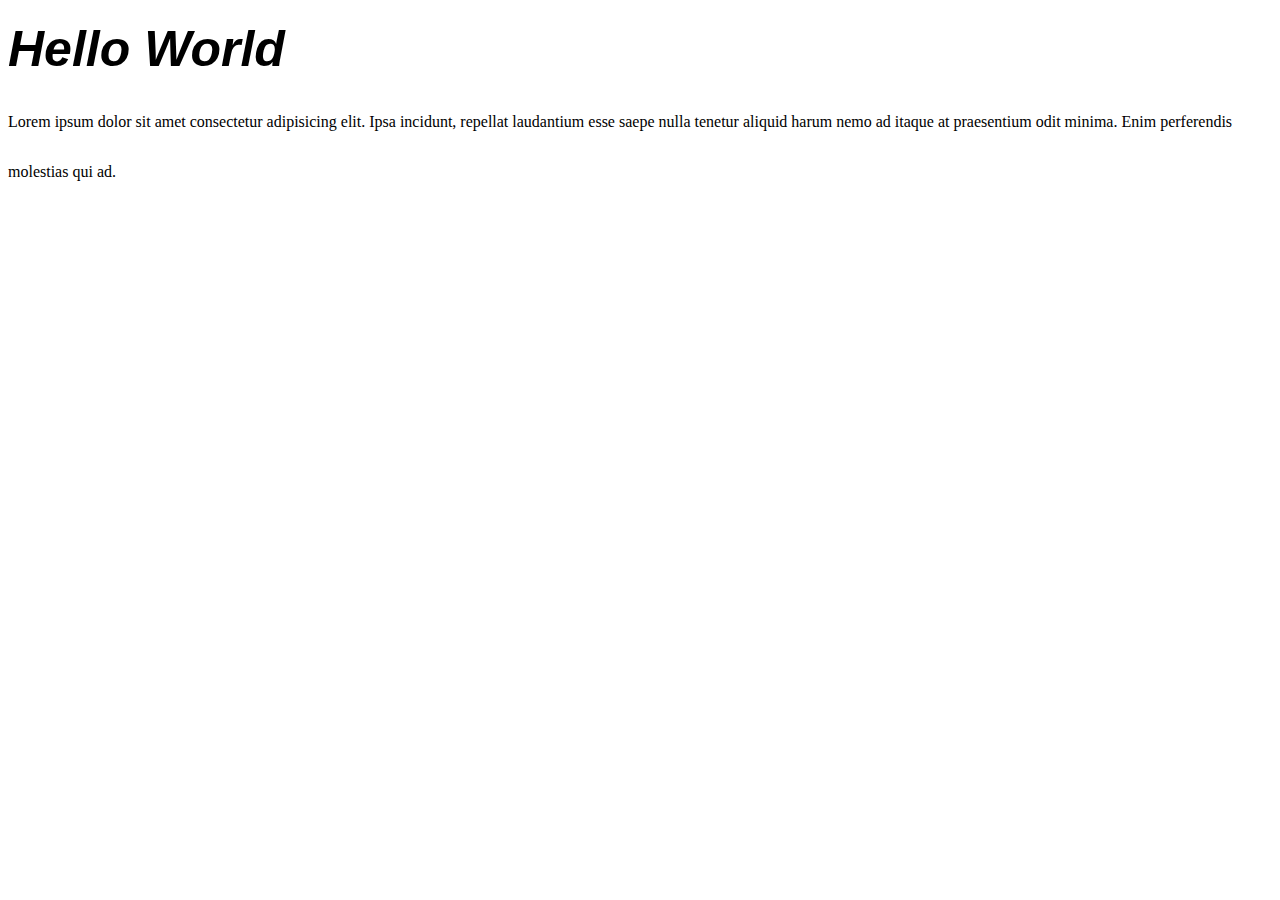
<file: latihan2/index.html>
<!DOCTYPE html>
<html>
  <head>
    <title>Coba Font</title>
    <link rel="stylesheet" href="style.css">
  </head>
  <body>
    <h1>Hello World</h1>

    <p>
      Lorem ipsum dolor sit amet consectetur adipisicing elit. Ipsa incidunt,
      repellat laudantium esse saepe nulla tenetur aliquid harum nemo ad itaque
      at praesentium odit minima. Enim perferendis molestias qui ad.
    </p>
  </body>
</html>
</file>
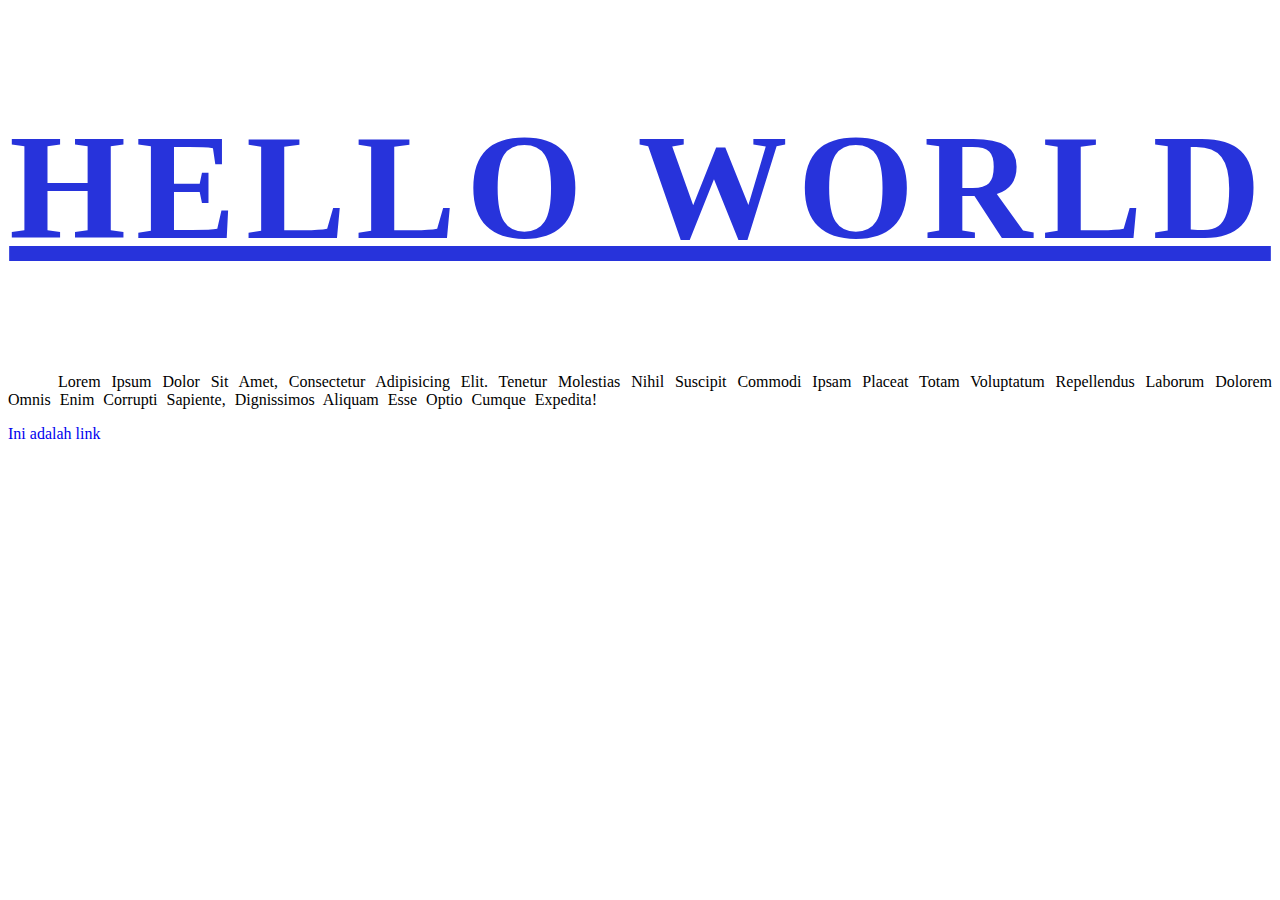
<file: latihan3/index.html>
<!DOCTYPE html>
<html>
  <head>
    <title>Text Styling</title>
    <link rel="stylesheet" href="style.css">
  </head>
  <body>
    <h1>Hello World</h1>

    <p>
      Lorem ipsum dolor sit amet, consectetur adipisicing elit. Tenetur
      molestias nihil suscipit commodi ipsam placeat totam voluptatum
      repellendus laborum dolorem omnis enim corrupti sapiente, dignissimos
      aliquam esse optio cumque expedita!
    </p>

    <a href="#">Ini adalah link</a>
  </body>
</html>
</file>
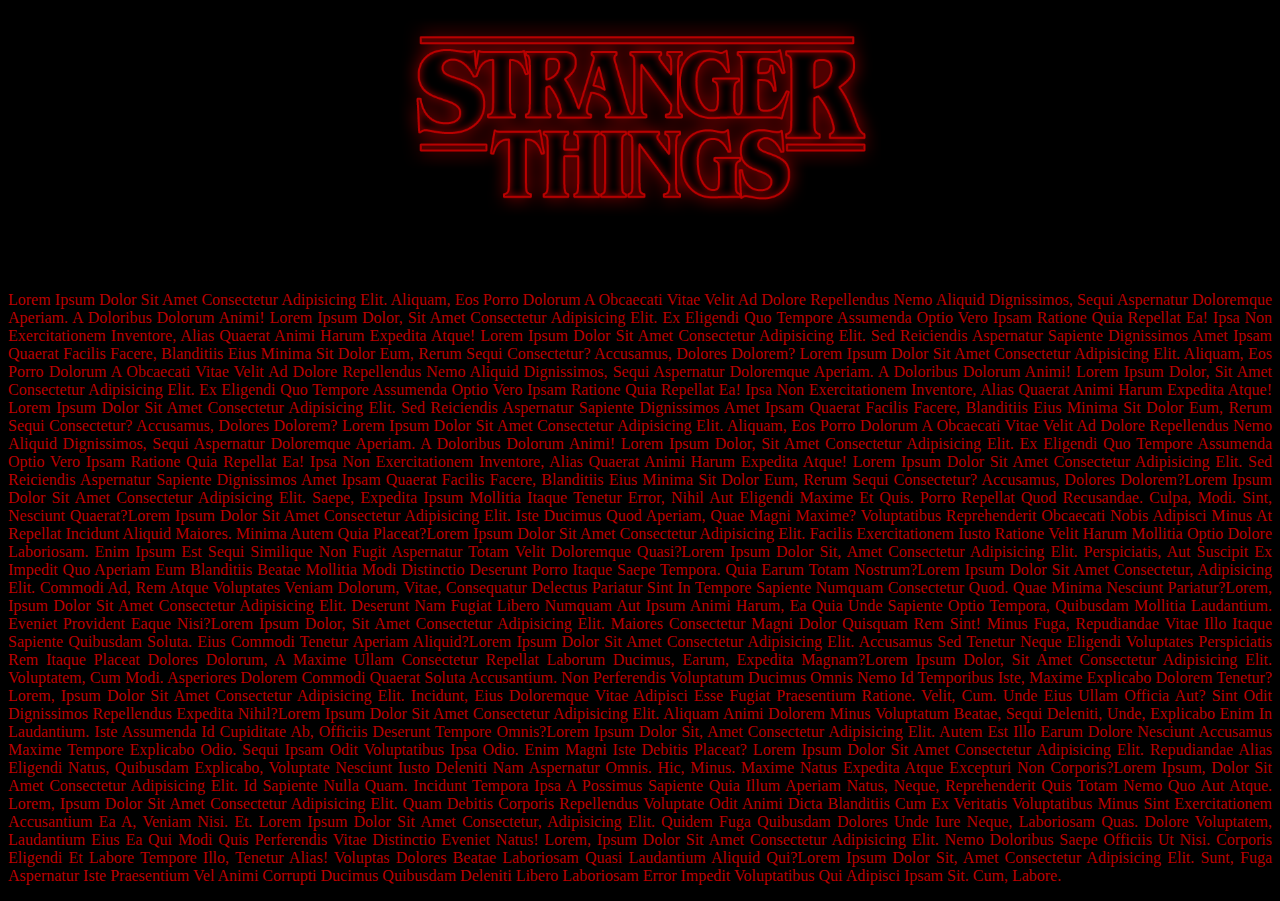
<file: latihan4/index.html>
<!DOCTYPE html>
<html>
  <head>
    <title>Coba Background</title>
    <link rel="stylesheet" href="style.css" />
  </head>
  <body>
    <center>
      <img src="strangerthings.png" alt="#" />
    </center>
    <h1></h1>

    <p>
      Lorem ipsum dolor sit amet consectetur adipisicing elit. Aliquam, eos
      porro dolorum a obcaecati vitae velit ad dolore repellendus nemo aliquid
      dignissimos, sequi aspernatur doloremque aperiam. A doloribus dolorum
      animi! Lorem ipsum dolor, sit amet consectetur adipisicing elit. Ex
      eligendi quo tempore assumenda optio vero ipsam ratione quia repellat ea!
      Ipsa non exercitationem inventore, alias quaerat animi harum expedita
      atque! Lorem ipsum dolor sit amet consectetur adipisicing elit. Sed
      reiciendis aspernatur sapiente dignissimos amet ipsam quaerat facilis
      facere, blanditiis eius minima sit dolor eum, rerum sequi consectetur?
      Accusamus, dolores dolorem? Lorem ipsum dolor sit amet consectetur
      adipisicing elit. Aliquam, eos porro dolorum a obcaecati vitae velit ad
      dolore repellendus nemo aliquid dignissimos, sequi aspernatur doloremque
      aperiam. A doloribus dolorum animi! Lorem ipsum dolor, sit amet
      consectetur adipisicing elit. Ex eligendi quo tempore assumenda optio vero
      ipsam ratione quia repellat ea! Ipsa non exercitationem inventore, alias
      quaerat animi harum expedita atque! Lorem ipsum dolor sit amet consectetur
      adipisicing elit. Sed reiciendis aspernatur sapiente dignissimos amet
      ipsam quaerat facilis facere, blanditiis eius minima sit dolor eum, rerum
      sequi consectetur? Accusamus, dolores dolorem? Lorem ipsum dolor sit amet
      consectetur adipisicing elit. Aliquam, eos porro dolorum a obcaecati vitae
      velit ad dolore repellendus nemo aliquid dignissimos, sequi aspernatur
      doloremque aperiam. A doloribus dolorum animi! Lorem ipsum dolor, sit amet
      consectetur adipisicing elit. Ex eligendi quo tempore assumenda optio vero
      ipsam ratione quia repellat ea! Ipsa non exercitationem inventore, alias
      quaerat animi harum expedita atque! Lorem ipsum dolor sit amet consectetur
      adipisicing elit. Sed reiciendis aspernatur sapiente dignissimos amet
      ipsam quaerat facilis facere, blanditiis eius minima sit dolor eum, rerum
      sequi consectetur? Accusamus, dolores dolorem?Lorem ipsum dolor sit amet
      consectetur adipisicing elit. Saepe, expedita ipsum mollitia itaque
      tenetur error, nihil aut eligendi maxime et quis. Porro repellat quod
      recusandae. Culpa, modi. Sint, nesciunt quaerat?Lorem ipsum dolor sit amet
      consectetur adipisicing elit. Iste ducimus quod aperiam, quae magni
      maxime? Voluptatibus reprehenderit obcaecati nobis adipisci minus at
      repellat incidunt aliquid maiores. Minima autem quia placeat?Lorem ipsum
      dolor sit amet consectetur adipisicing elit. Facilis exercitationem iusto
      ratione velit harum mollitia optio dolore laboriosam. Enim ipsum est sequi
      similique non fugit aspernatur totam velit doloremque quasi?Lorem ipsum
      dolor sit, amet consectetur adipisicing elit. Perspiciatis, aut suscipit
      ex impedit quo aperiam eum blanditiis beatae mollitia modi distinctio
      deserunt porro itaque saepe tempora. Quia earum totam nostrum?Lorem ipsum
      dolor sit amet consectetur, adipisicing elit. Commodi ad, rem atque
      voluptates veniam dolorum, vitae, consequatur delectus pariatur sint in
      tempore sapiente numquam consectetur quod. Quae minima nesciunt
      pariatur?Lorem, ipsum dolor sit amet consectetur adipisicing elit.
      Deserunt nam fugiat libero numquam aut ipsum animi harum, ea quia unde
      sapiente optio tempora, quibusdam mollitia laudantium. Eveniet provident
      eaque nisi?Lorem ipsum dolor, sit amet consectetur adipisicing elit.
      Maiores consectetur magni dolor quisquam rem sint! Minus fuga, repudiandae
      vitae illo itaque sapiente quibusdam soluta. Eius commodi tenetur aperiam
      aliquid?Lorem ipsum dolor sit amet consectetur adipisicing elit. Accusamus
      sed tenetur neque eligendi voluptates perspiciatis rem itaque placeat
      dolores dolorum, a maxime ullam consectetur repellat laborum ducimus,
      earum, expedita magnam?Lorem ipsum dolor, sit amet consectetur adipisicing
      elit. Voluptatem, cum modi. Asperiores dolorem commodi quaerat soluta
      accusantium. Non perferendis voluptatum ducimus omnis nemo id temporibus
      iste, maxime explicabo dolorem tenetur?Lorem, ipsum dolor sit amet
      consectetur adipisicing elit. Incidunt, eius doloremque vitae adipisci
      esse fugiat praesentium ratione. Velit, cum. Unde eius ullam officia aut?
      Sint odit dignissimos repellendus expedita nihil?Lorem ipsum dolor sit
      amet consectetur adipisicing elit. Aliquam animi dolorem minus voluptatum
      beatae, sequi deleniti, unde, explicabo enim in laudantium. Iste assumenda
      id cupiditate ab, officiis deserunt tempore omnis?Lorem ipsum dolor sit,
      amet consectetur adipisicing elit. Autem est illo earum dolore nesciunt
      accusamus maxime tempore explicabo odio. Sequi ipsam odit voluptatibus
      ipsa odio. Enim magni iste debitis placeat? Lorem ipsum dolor sit amet
      consectetur adipisicing elit. Repudiandae alias eligendi natus, quibusdam
      explicabo, voluptate nesciunt iusto deleniti nam aspernatur omnis. Hic,
      minus. Maxime natus expedita atque excepturi non corporis?Lorem ipsum,
      dolor sit amet consectetur adipisicing elit. Id sapiente nulla quam.
      Incidunt tempora ipsa a possimus sapiente quia illum aperiam natus, neque,
      reprehenderit quis totam nemo quo aut atque. Lorem, ipsum dolor sit amet
      consectetur adipisicing elit. Quam debitis corporis repellendus voluptate
      odit animi dicta blanditiis cum ex veritatis voluptatibus minus sint
      exercitationem accusantium ea a, veniam nisi. Et. Lorem ipsum dolor sit
      amet consectetur, adipisicing elit. Quidem fuga quibusdam dolores unde
      iure neque, laboriosam quas. Dolore voluptatem, laudantium eius ea qui
      modi quis perferendis vitae distinctio eveniet natus! Lorem, ipsum dolor
      sit amet consectetur adipisicing elit. Nemo doloribus saepe officiis ut
      nisi. Corporis eligendi et labore tempore illo, tenetur alias! Voluptas
      dolores beatae laboriosam quasi laudantium aliquid qui?Lorem ipsum dolor
      sit, amet consectetur adipisicing elit. Sunt, fuga aspernatur iste
      praesentium vel animi corrupti ducimus quibusdam deleniti libero
      laboriosam error impedit voluptatibus qui adipisci ipsam sit. Cum, labore.
    </p>
  </body>
</html>
</file>
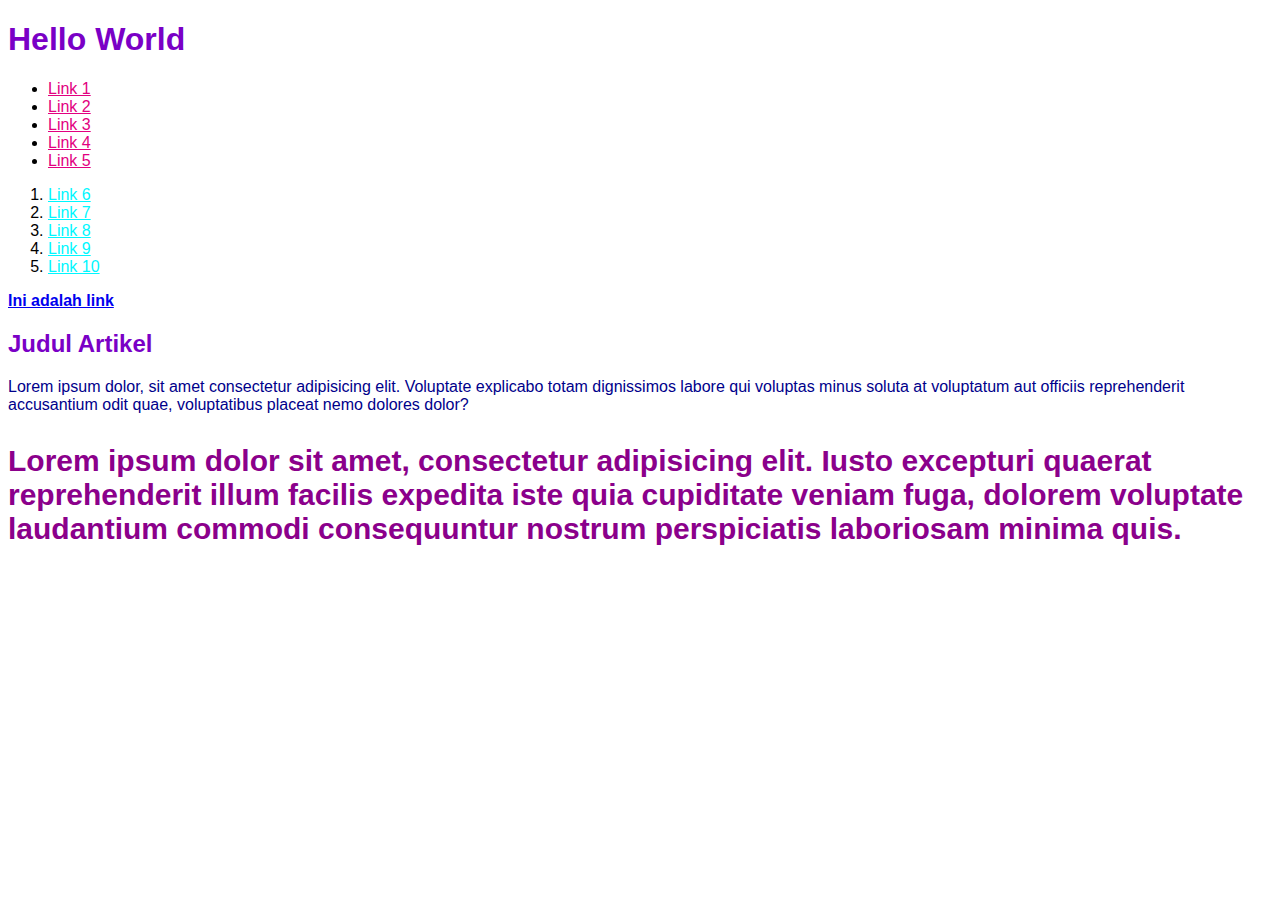
<file: latihan5/index.html>
<!DOCTYPE html>
<html>
  <head>
    <title>Selector</title>
    <link rel="stylesheet" href="style.css" />
  </head>
  <body>
    <h1>Hello World</h1>

    <ul>
      <li><a href="#">Link 1</a></li>
      <li><a href="#">Link 2</a></li>
      <li><a href="#">Link 3</a></li>
      <li><a href="#">Link 4</a></li>
      <li><a href="#">Link 5</a></li>
    </ul>

    <ol>
      <li><a href="#">Link 6</a></li>
      <li><a href="#">Link 7</a></li>
      <li><a href="#">Link 8</a></li>
      <li><a href="#">Link 9</a></li>
      <li><a href="#">Link 10</a></li>
    </ol>

    <a href="#" class="cetak-tebal">Ini adalah link</a>

    <h2>Judul Artikel</h2>

    <p id="p1">
      Lorem ipsum dolor, sit amet consectetur adipisicing elit. Voluptate
      explicabo totam dignissimos labore qui voluptas minus soluta at voluptatum
      aut officiis reprehenderit accusantium odit quae, voluptatibus placeat
      nemo dolores dolor?
    </p>

    <p class="p2 cetak-tebal">
      Lorem ipsum dolor sit amet, consectetur adipisicing elit. Iusto excepturi
      quaerat reprehenderit illum facilis expedita iste quia cupiditate veniam
      fuga, dolorem voluptate laudantium commodi consequuntur nostrum
      perspiciatis laboriosam minima quis.
    </p>
  </body>
</html>
</file>
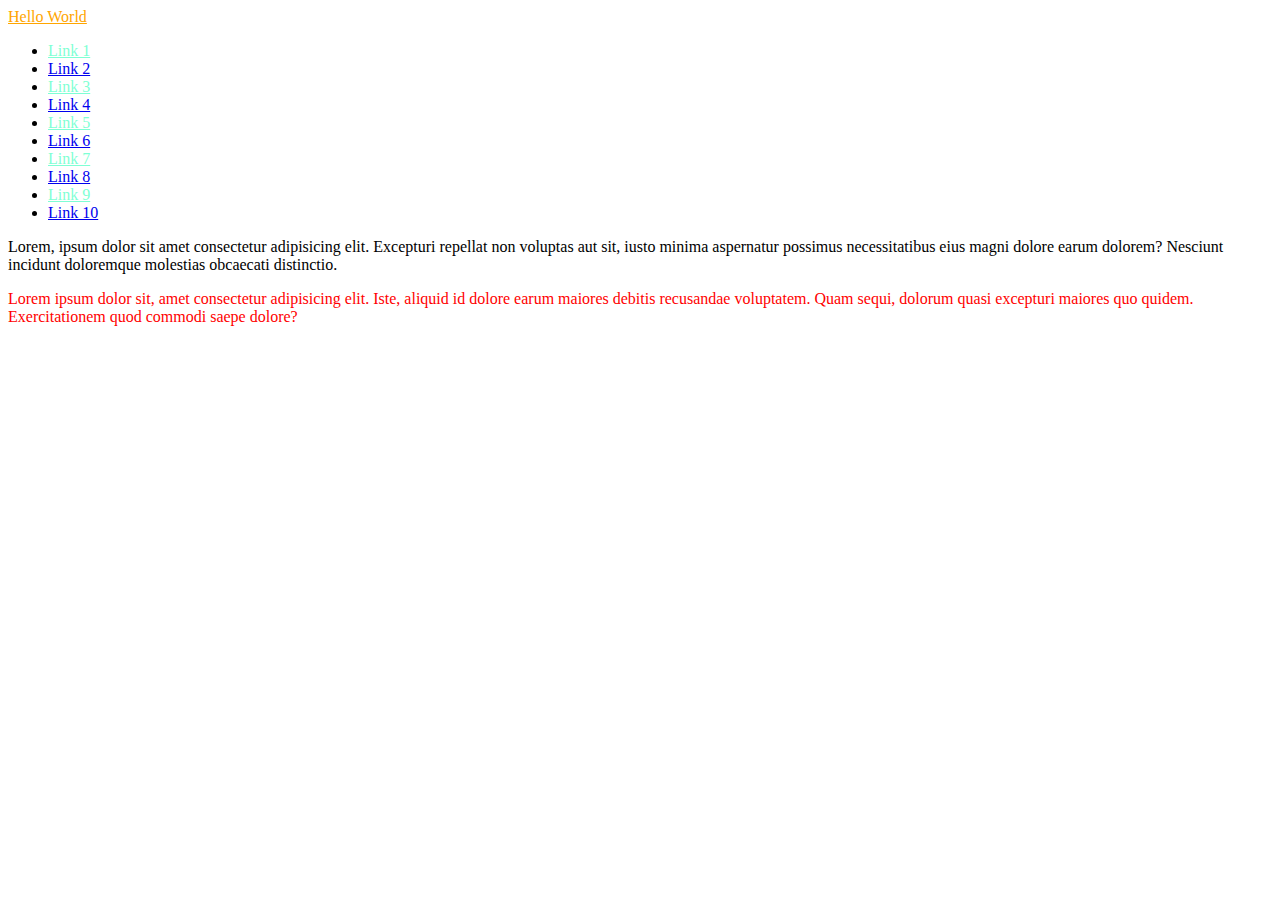
<file: latihan6/index.html>
<!DOCTYPE html>
<html>
  <head>
    <title>Pseudo Class</title>
    <link rel="stylesheet" href="style.css" />
  </head>
  <body>
    <a href="@" class="hello">Hello World</a>

    <ul>
      <li><a href="@">Link 1</a></li>
      <li><a href="@">Link 2</a></li>
      <li><a href="@">Link 3</a></li>
      <li><a href="@">Link 4</a></li>
      <li><a href="@">Link 5</a></li>
      <li><a href="@">Link 6</a></li>
      <li><a href="@">Link 7</a></li>
      <li><a href="@">Link 8</a></li>
      <li><a href="@">Link 9</a></li>
      <li><a href="@">Link 10</a></li>
    </ul>

    <p class="p1">
      Lorem, ipsum dolor sit amet consectetur adipisicing elit. Excepturi
      repellat non voluptas aut sit, iusto minima aspernatur possimus
      necessitatibus eius magni dolore earum dolorem? Nesciunt incidunt
      doloremque molestias obcaecati distinctio.
    </p>

    <p class="p2">
      Lorem ipsum dolor sit, amet consectetur adipisicing elit. Iste, aliquid id
      dolore earum maiores debitis recusandae voluptatem. Quam sequi, dolorum
      quasi excepturi maiores quo quidem. Exercitationem quod commodi saepe
      dolore?
    </p>
  </body>
</html>
</file>
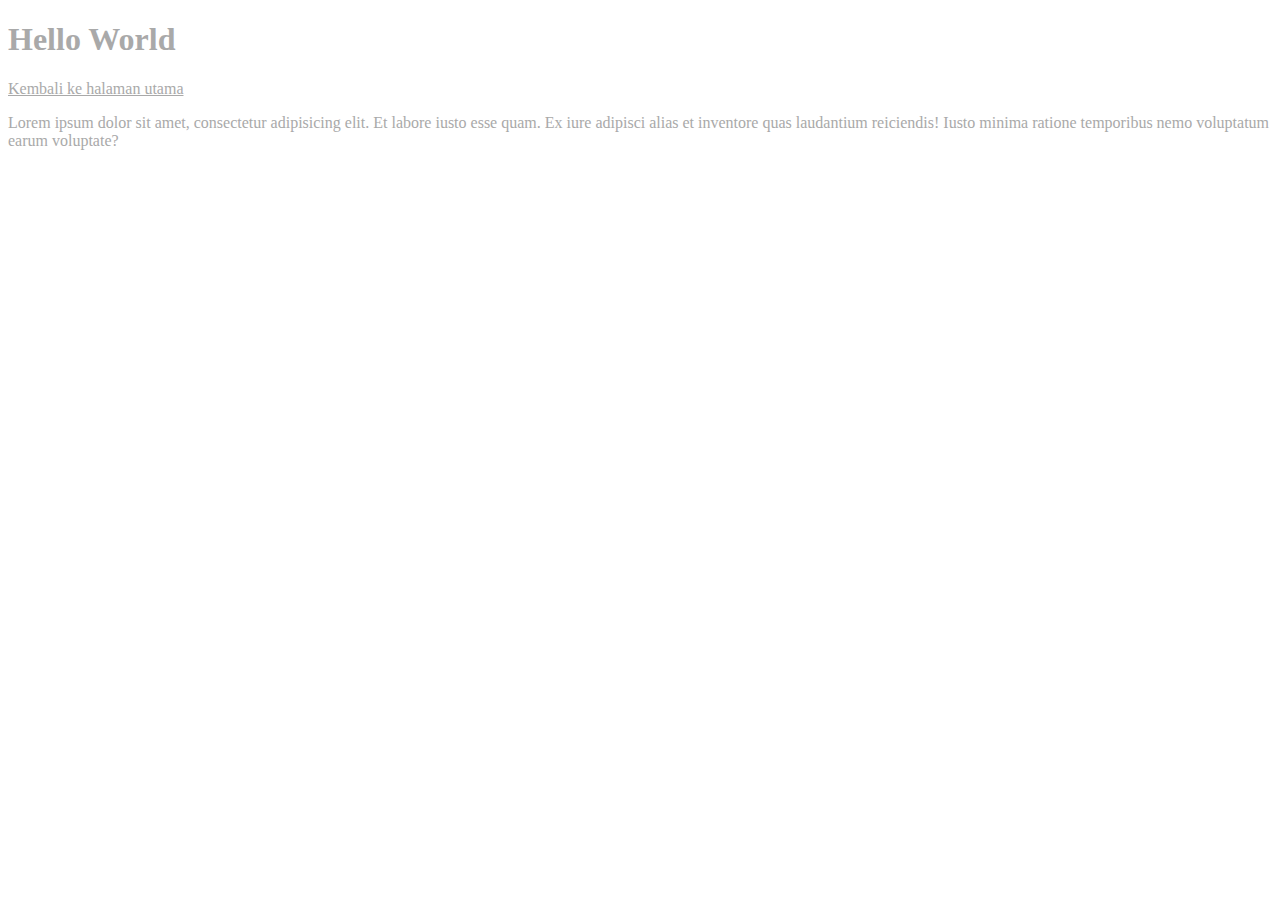
<file: latihan7/index.html>
<!DOCTYPE html>
<html>
  <head>
    <title>Inheritance</title>
    <link rel="stylesheet" href="style.css">
  </head>
  <body>
    <h1>Hello World</h1>

    <a href="#">Kembali ke halaman utama</a>

    <p>
      Lorem ipsum dolor sit amet, consectetur adipisicing elit. Et labore iusto
      esse quam. Ex iure adipisci alias et inventore quas laudantium reiciendis!
      Iusto minima ratione temporibus nemo voluptatum earum voluptate?
    </p>
  </body>
</html>
</file>
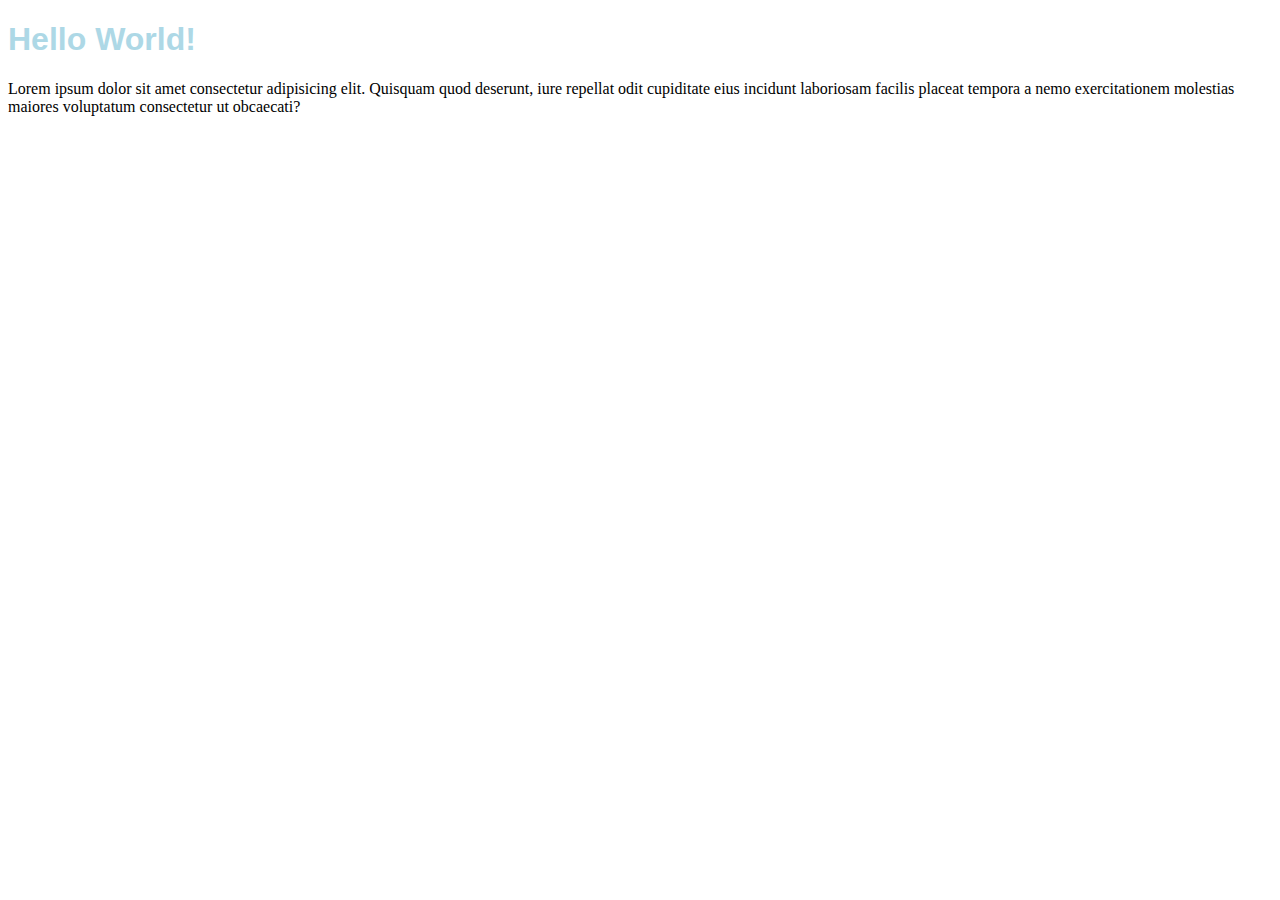
<file: latihan1/embed.html>
<!DOCTYPE html>
<html>
  <head>
    <title>Embed CSS</title>
    <style>
      h1 {
        color: lightblue;
        font-family: arial;
      }
    </style>
  </head>
  <body>
    <h1>Hello World!</h1>

    <p>
      Lorem ipsum dolor sit amet consectetur adipisicing elit. Quisquam quod
      deserunt, iure repellat odit cupiditate eius incidunt laboriosam facilis
      placeat tempora a nemo exercitationem molestias maiores voluptatum
      consectetur ut obcaecati?
    </p>
  </body>
</html>
</file>
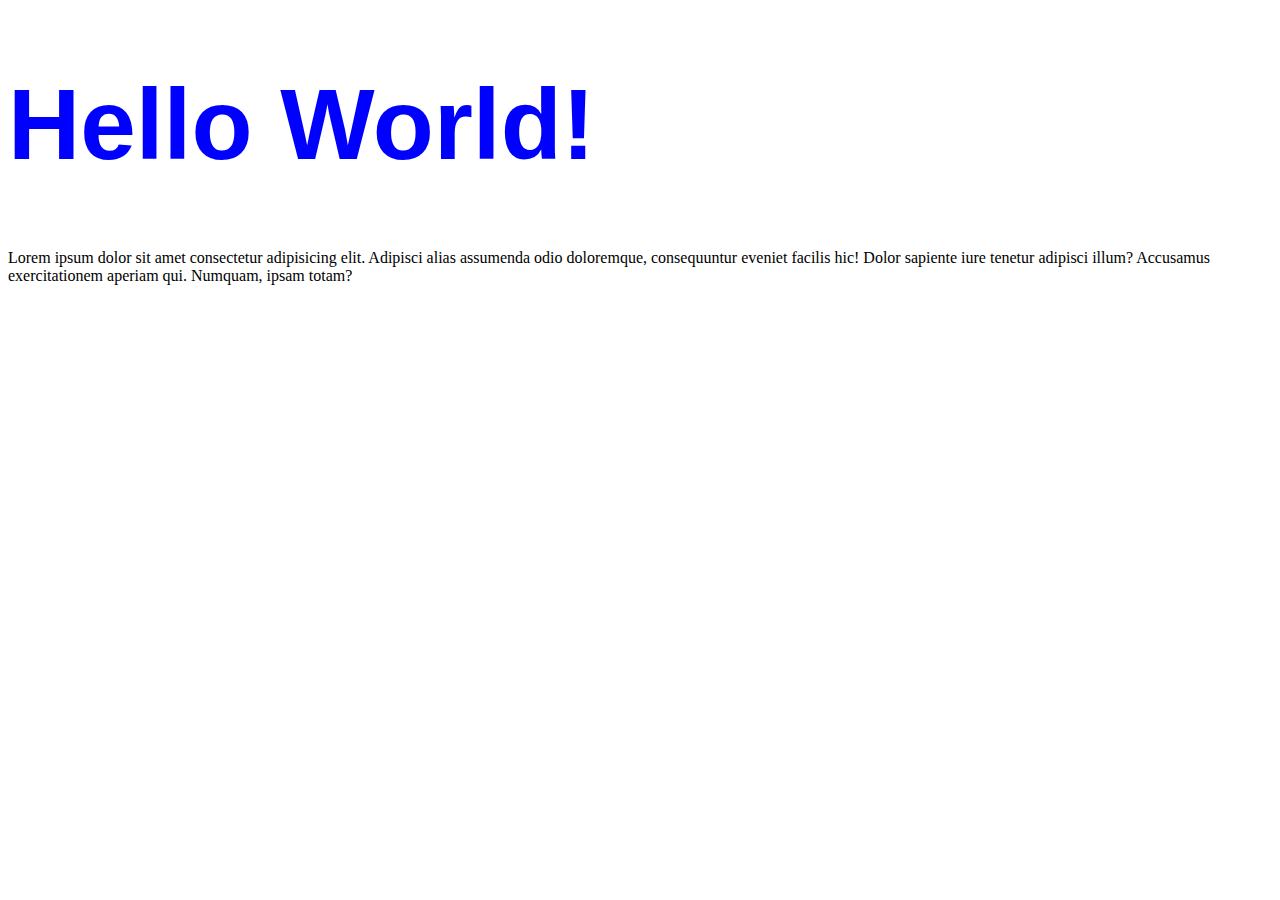
<file: latihan1/external.html>
<!DOCTYPE html>
<html>
  <head>
    <title>External CSS</title>
    <link rel="stylesheet" href="style.css">
  </head>
  <body>
    <h1>Hello World!</h1>

    <p>
      Lorem ipsum dolor sit amet consectetur adipisicing elit. Adipisci alias
      assumenda odio doloremque, consequuntur eveniet facilis hic! Dolor
      sapiente iure tenetur adipisci illum? Accusamus exercitationem aperiam
      qui. Numquam, ipsam totam?
    </p>
  </body>
</html>
</file>
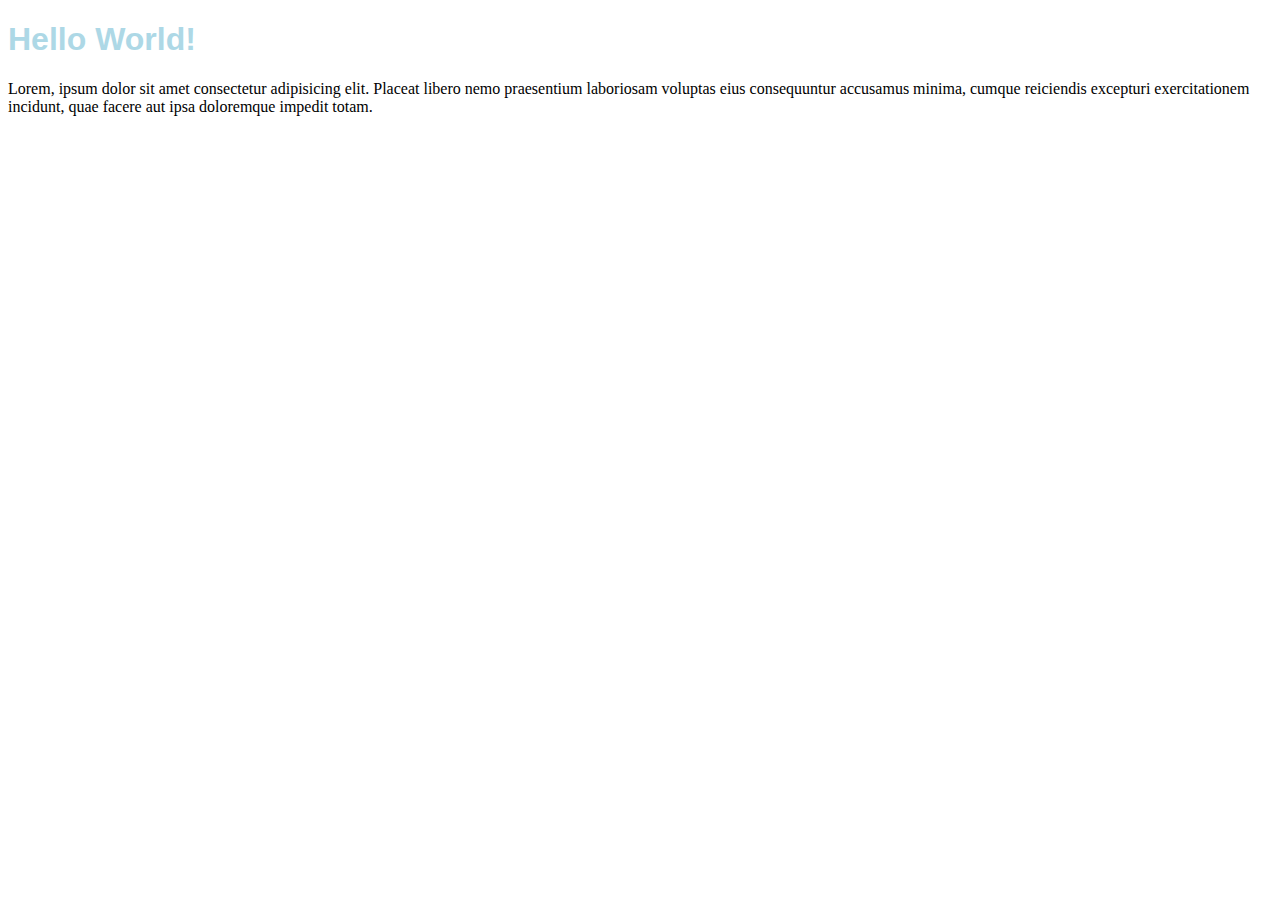
<file: latihan1/inline.html>
<!DOCTYPE html>
<html>
  <head>
    <title>Coba CSS</title>
  </head>
  <body>
    <h1 style="color: lightblue; font-family: arial;">Hello World!</h1>

    <p>
      Lorem, ipsum dolor sit amet consectetur adipisicing elit. Placeat libero
      nemo praesentium laboriosam voluptas eius consequuntur accusamus minima,
      cumque reiciendis excepturi exercitationem incidunt, quae facere aut ipsa
      doloremque impedit totam.
    </p>
  </body>
</html>
</file>
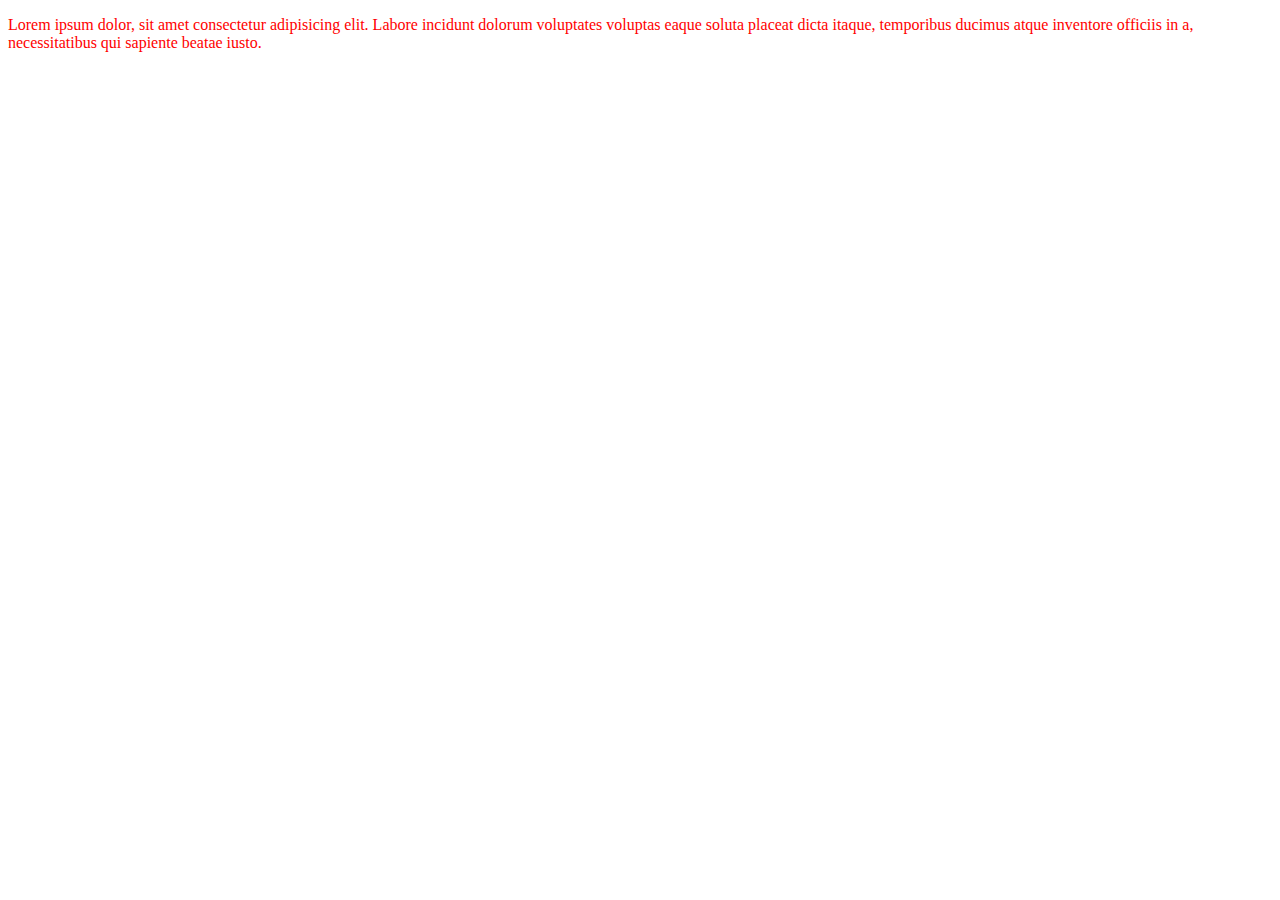
<file: latihan8/latihan8.1/specificity.html>
<!DOCTYPE html>
<html>
  <head>
    <title>Specificity</title>
    <link rel="stylesheet" href="style.css" />
  </head>
  <body>
    <p id="p1">
      Lorem ipsum dolor, sit amet consectetur adipisicing elit. Labore incidunt
      dolorum voluptates voluptas eaque soluta placeat dicta itaque, temporibus
      ducimus atque inventore officiis in a, necessitatibus qui sapiente beatae
      iusto.
    </p>
  </body>
</html>
</file>
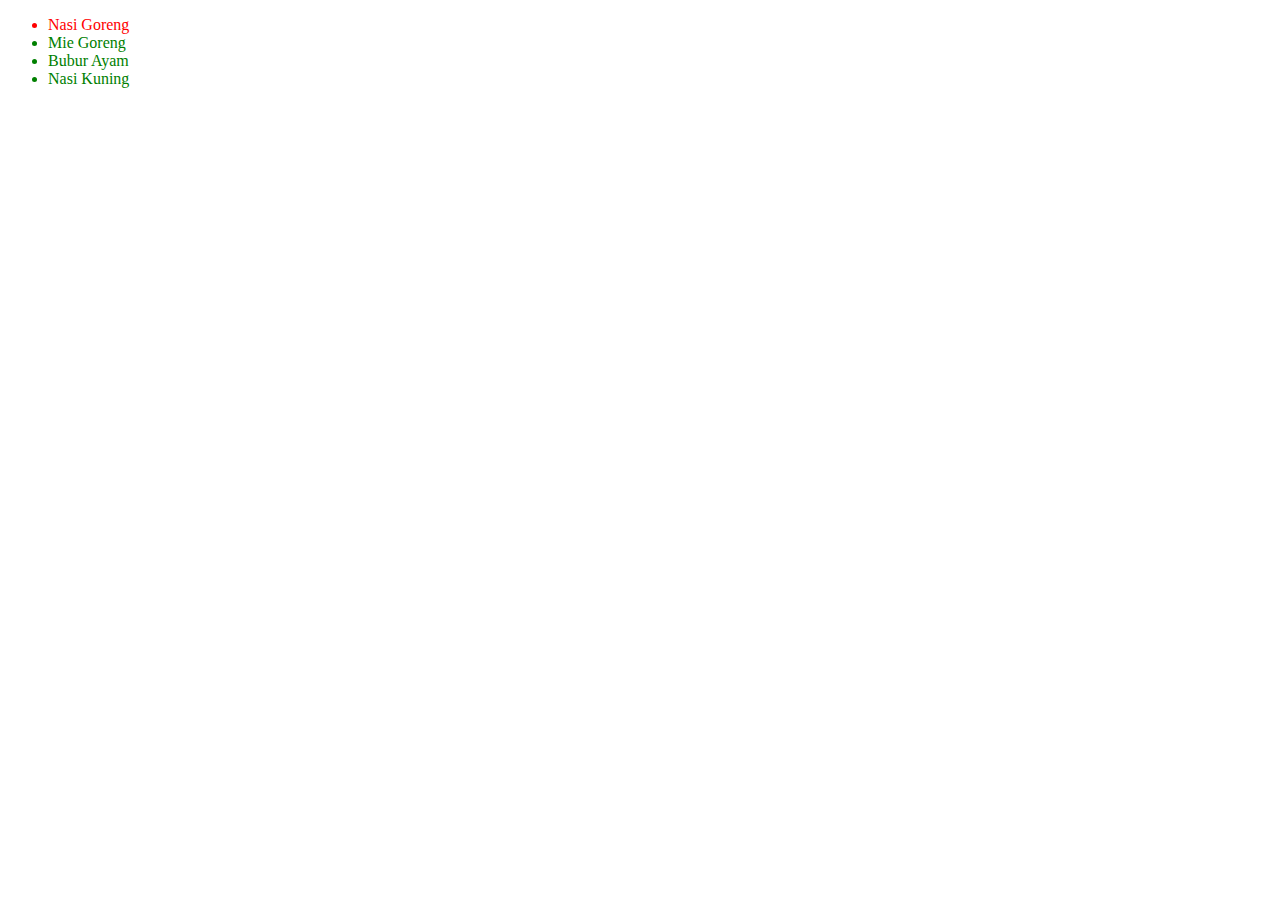
<file: latihan8/latihan8.2/specificity1.html>
<!DOCTYPE html>
<html>
  <head>
    <title>Specificity 1</title>
    <link rel="stylesheet" href="style1.css" />
  </head>
  <body>
    <ul id="sarapan">
      <li class="favorit">Nasi Goreng</li>
      <li>Mie Goreng</li>
      <li>Bubur Ayam</li>
      <li>Nasi Kuning</li>
    </ul>
  </body>
</html>
</file>
<file: latihan2/style.css>
h1 {
    font: italic normal bold 50px/30px helvetica,arial, sans-serif;
}

p {
    font-family: georgia, serif;
    line-height: 50px;
}
</file>
<file: latihan3/style.css>
h1 {
    color: #2733db;
    font-size: 150px;
    text-decoration: underline;
    text-transform: uppercase;
    letter-spacing: 10px;
    text-align: center;
}

p {
    text-align: justify;
    text-indent: 50px;
    text-transform: capitalize;
    word-spacing: 5px;
}

a {
    text-decoration: none;
}
</file>
<file: latihan4/style.css>
body {
  background-color: black;
}

h1 {
  font-size: 100px;
  font-family: serif;
  font-variant: small-caps;
  color: darkred;
  text-decoration: underline;
  text-align: center;
}

p {
  color: #ba0000;
  text-align: justify;
  text-transform: capitalize;
  font-family: Georgia, 'Times New Roman', Times, serif;
}
</file>
<file: latihan5/style.css>
body {
  font-family: arial;
}

h1,
h2 {
  color: #7a00c6;
}

ul li a {
  color: #e20080;
}

ol li a {
  color: #00f7ff;
}

#p1 {
  color: darkblue;
}

.p2 {
  color: darkmagenta;
}

.cetak-tebal {
  font-weight: bold;
}

.p2.cetak-tebal {
  font-size: 30px;
}
</file>
<file: latihan6/style.css>
.hello:link {
  color: orange;
}

.hello:hover {
  color: aqua;
  font-family: arial;
  font-size: 20px;
}

.hello:active {
  font-style: italic;
}

.hello:visited {
  color: red;
}

li:nth-child(odd) a {
  color: aquamarine;
}

li:nth-child(odd) a:hover {
  color: red;
}

p:last-of-type {
  color: red;
}
</file>
<file: latihan7/style.css>
body {
  font-family: cursive;
  color: darkgrey;
}

a {
  color: inherit;
  font-family: inherit;
}
</file>
<file: latihan1/style.css>
h1 {
    color: blue;
    font-family: arial;
    font-size: 100px;
}
</file>
<file: latihan8/latihan8.1/style.css>
#p1 {
    color: red;
}

p {
    color: green;
}
</file>
<file: latihan8/latihan8.2/style1.css>
ul#sarapan li {
  color: green;
}

ul#sarapan li.favorit {
  color: red;
}
</file>
